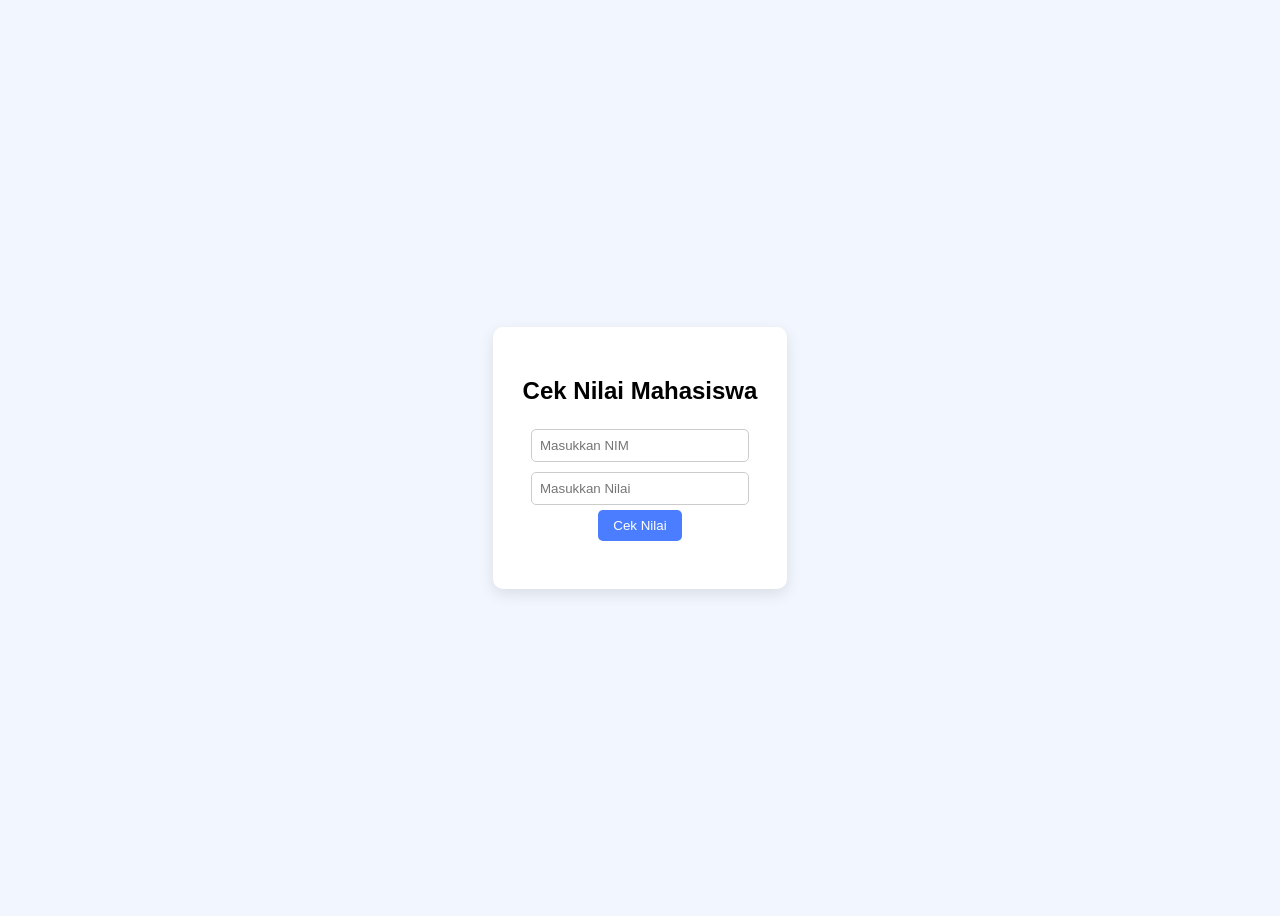
<file: Test/Test3.html>
<!DOCTYPE html>
<html>

<head>
    <title>Cek Nilai Mahasiswa</title>

    <style>
        body {
            font-family: Arial;
            background: #f2f6ff;
            display: flex;
            justify-content: center;
            align-items: center;
            height: 100vh;
        }
        
        .box {
            background: white;
            padding: 30px;
            border-radius: 10px;
            box-shadow: 0 5px 15px rgba(0, 0, 0, 0.1);
            text-align: center;
        }
        
        input {
            padding: 8px;
            margin: 5px;
            border-radius: 5px;
            border: 1px solid #ccc;
            width: 200px;
        }
        
        button {
            padding: 8px 15px;
            border: none;
            background: #4a7dff;
            color: white;
            border-radius: 5px;
            cursor: pointer;
        }
        
        button:hover {
            background: #365fd6;
        }
        
        #hasil {
            margin-top: 15px;
            font-size: 18px;
            font-weight: bold;
        }
    </style>

</head>

<body>

    <div class="box">
        <h2>Cek Nilai Mahasiswa</h2>

        <input type="text" id="nim" placeholder="Masukkan NIM"><br>
        <input type="number" id="nilai" placeholder="Masukkan Nilai"><br>

        <button onclick="cekNilai()">Cek Nilai</button>

        <p id="hasil"></p>
    </div>

    <script>
        function cekNilai() {

            let nim = document.getElementById("nim").value;
            let nilai = parseInt(document.getElementById("nilai").value);
            let huruf;

            if (nilai < 0 || nilai > 100) {
                document.getElementById("hasil").innerText = "Nilai tidak valid!";
                return;
            }

            if (nilai >= 85) {
                huruf = "A";
            } else if (nilai >= 70) {
                huruf = "B";
            } else if (nilai >= 60) {
                huruf = "C";
            } else if (nilai >= 50) {
                huruf = "D";
            } else {
                huruf = "E";
            }

            document.getElementById("hasil").innerText =
                "NIM: " + nim + " | Huruf Mutu: " + huruf;

        }
    </script>

</body>

</html>
</file>
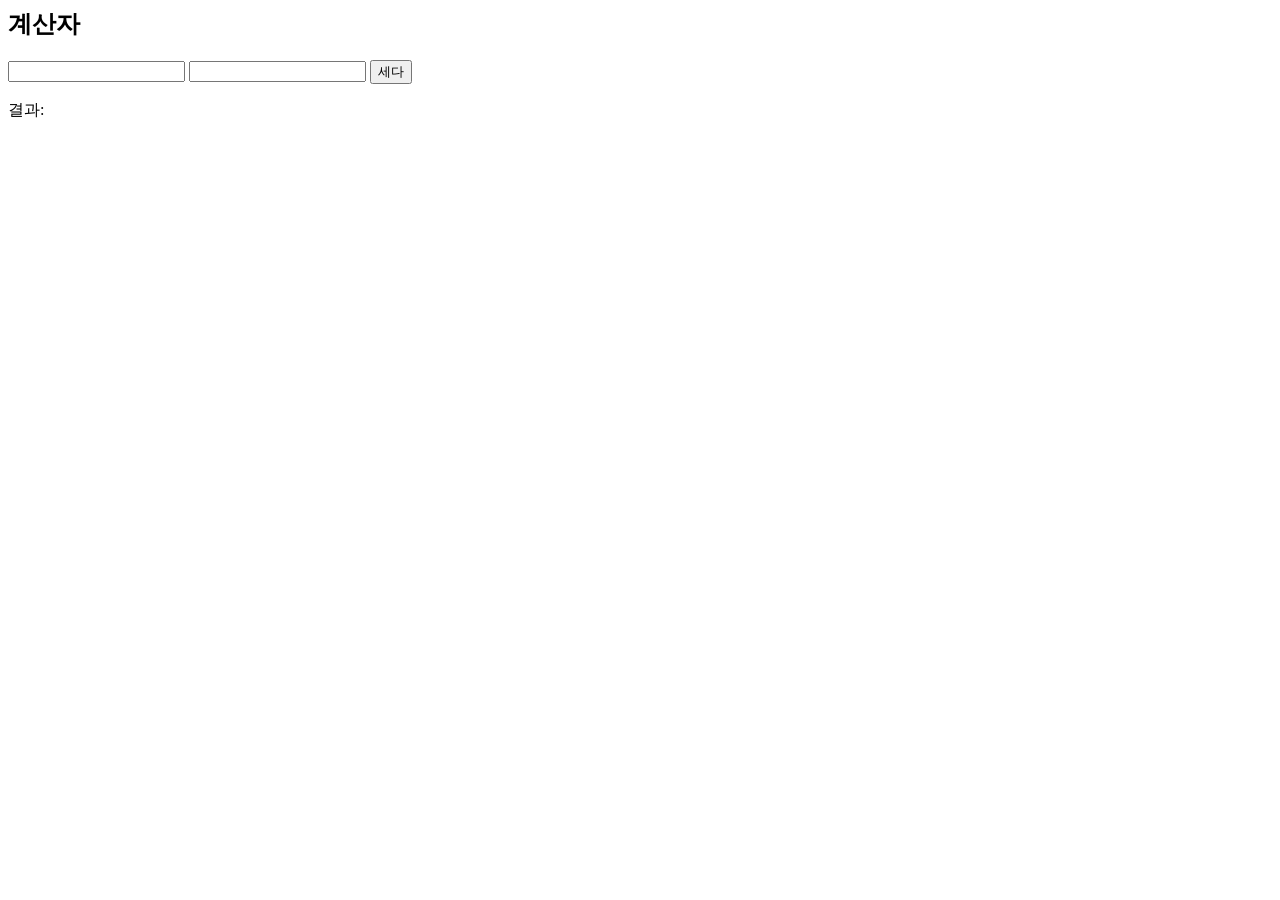
<file: Test/계산자.html>
<html>

<head>
    <title>간단한 계산기</title>
</head>

<body>
    <h2>계산자</h2>
    <input type="number" id="num1">
    <input type="number" id="num2">
    <button onclick="hitung()">세다</button>
    <p>결과: <span id="hasil"></span></p>

    <script>
        function hitung() {
            let num1 = document.getElementById("num1").value;
            let num2 = document.getElementById("num2").value;
            let hasil = parseInt(num1) + parseInt(num2);
            document.getElementById("hasil").innerText = hasil;
        }
    </script>
</body>

</html>
</file>
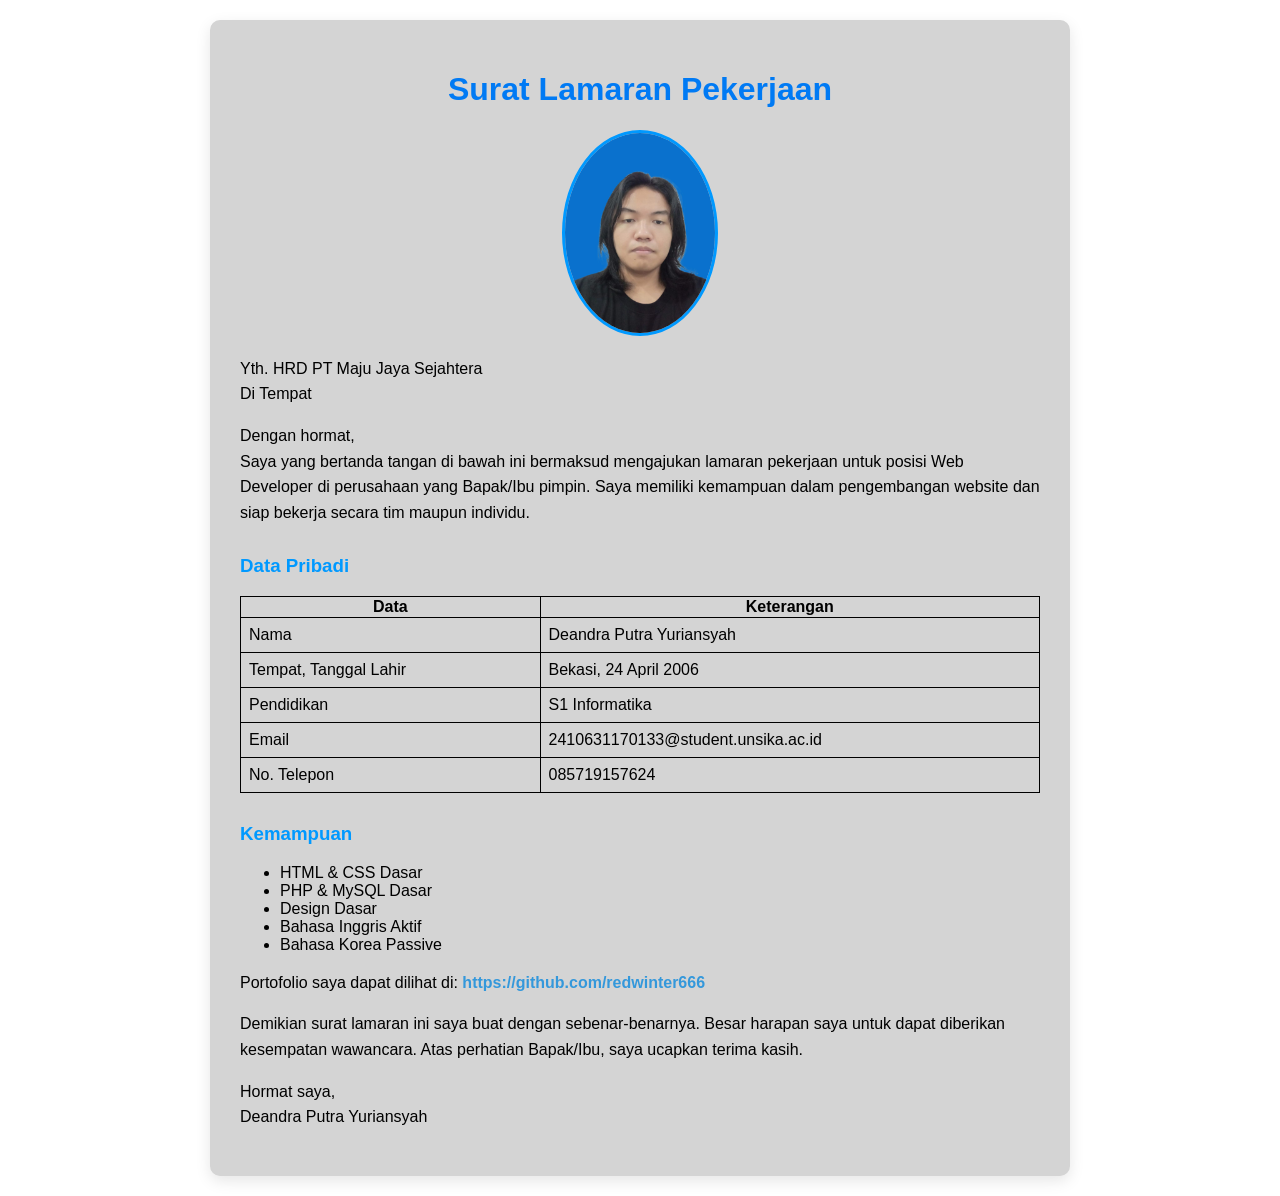
<file: Tugas 1/lamaran-kerja.html>
<!DOCTYPE html>
<html>

<style>
    body {
        font-family: Arial, sans-serif;
        background-color: #ffffff;
        margin: 0;
        padding: 20px;
    }
    
    .container {
        max-width: 800px;
        margin: auto;
        background-color: #d4d4d4;
        padding: 30px;
        border-radius: 10px;
        box-shadow: 0 5px 15px rgba(0, 0, 0, 0.1);
    }
    
    h1 {
        text-align: center;
        color: #007af4;
    }
    
    img {
        display: block;
        margin: 20px auto;
        border-radius: 50%;
        border: 3px solid #0099ff;
    }
    
    h3 {
        color: #0099ff;
        margin-top: 30px;
    }
    
    table {
        width: 100%;
        border-collapse: collapse;
        margin-top: 10px;
    }
    
    table,
    td {
        border: 1px solid #000000;
    }
    
    td {
        padding: 8px;
    }
    
    ul {
        margin-top: 10px;
    }
    
    a {
        color: #3498db;
        text-decoration: none;
        font-weight: bold;
    }
    
    a:hover {
        text-decoration: underline;
    }
    
    p {
        line-height: 1.6;
    }
</style>

<head>
    <title>Surat Lamaran Pekerjaan</title>
</head>

<body>

    <div class="container">

        <h1>Surat Lamaran Pekerjaan</h1>

        <img src="foto.jpg" alt="Foto Profil" width="150">

        <p>
            Yth. HRD PT Maju Jaya Sejahtera<br> Di Tempat
        </p>

        <p>
            Dengan hormat, <br> Saya yang bertanda tangan di bawah ini bermaksud mengajukan lamaran pekerjaan untuk posisi Web Developer di perusahaan yang Bapak/Ibu pimpin. Saya memiliki kemampuan dalam pengembangan website dan siap bekerja secara tim
            maupun individu.
        </p>

        <h3>Data Pribadi</h3>
        <table border="2">
            <tr>
                <th>Data</th>
                <th>Keterangan</th>
            </tr>
            <tr>
                <td>Nama</td>
                <td>Deandra Putra Yuriansyah</td>
            </tr>
            <tr>
                <td>Tempat, Tanggal Lahir</td>
                <td>Bekasi, 24 April 2006</td>
            </tr>
            <tr>
                <td>Pendidikan</td>
                <td>S1 Informatika</td>
            </tr>
            <tr>
                <td>Email</td>
                <td>2410631170133@student.unsika.ac.id</td>
            </tr>
            <tr>
                <td>No. Telepon</td>
                <td>085719157624</td>
            </tr>
        </table>


        <h3>Kemampuan</h3>
        <ul>
            <li>HTML & CSS Dasar</li>
            <li>PHP & MySQL Dasar</li>
            <li>Design Dasar</li>
            <li>Bahasa Inggris Aktif</li>
            <li>Bahasa Korea Passive</li>
        </ul>

        <p>
            Portofolio saya dapat dilihat di:
            <a href="https://github.com/redwinter666" target="_blank">
                https://github.com/redwinter666
            </a>
        </p>

        <p>
            Demikian surat lamaran ini saya buat dengan sebenar-benarnya. Besar harapan saya untuk dapat diberikan kesempatan wawancara. Atas perhatian Bapak/Ibu, saya ucapkan terima kasih.
        </p>

        <p>
            Hormat saya, <br> Deandra Putra Yuriansyah
        </p>

    </div>

</body>

</html>
</file>
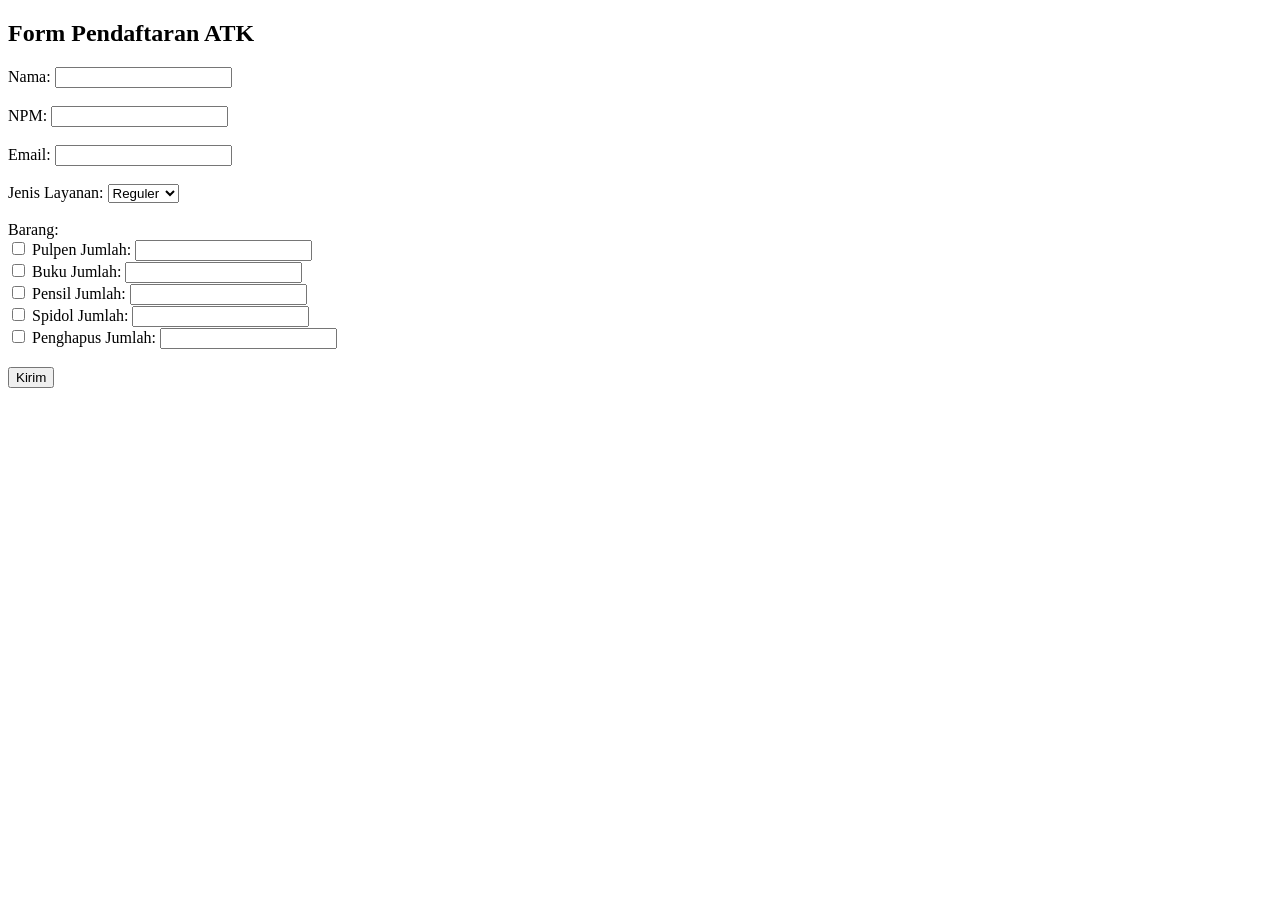
<file: UTS/Uts.html>
<!DOCTYPE html>
<html>

<head>
    <title>Form ATK</title>
</head>

<body>
    <h2>Form Pendaftaran ATK</h2>

    <form action="proses.php" method="POST">
        Nama: <input type="text" name="nama" minlength="3"><br><br> NPM: <input type="text" name="npm" required minlength="5" required maxlength="15"><br><br> Email: <input type="text" name="email" required><br><br> Jenis Layanan:
        <select name="layanan" required>
    <option value="Reguler">Reguler</option>
    <option value="Prioritas">Prioritas</option>
</select><br><br> Barang:
        <br>

        <input type="checkbox" name="barang[]" value="Pulpen"> Pulpen Jumlah:
        <input type="number" name="jumlah_pulpen" min="1"><br>

        <input type="checkbox" name="barang[]" value="Buku"> Buku Jumlah:
        <input type="number" name="jumlah_buku" min="1"><br>

        <input type="checkbox" name="barang[]" value="Pensil"> Pensil Jumlah:
        <input type="number" name="jumlah_pensil" min="1"><br>

        <input type="checkbox" name="barang[]" value="Spidol"> Spidol Jumlah:
        <input type="number" name="jumlah_spidol" min="1"><br>

        <input type="checkbox" name="barang[]" value="Penghapus"> Penghapus Jumlah:
        <input type="number" name="jumlah_penghapus" min="1"><br><br>

        <button type="submit">Kirim</button>
    </form>
</body>

</html>
</file>
